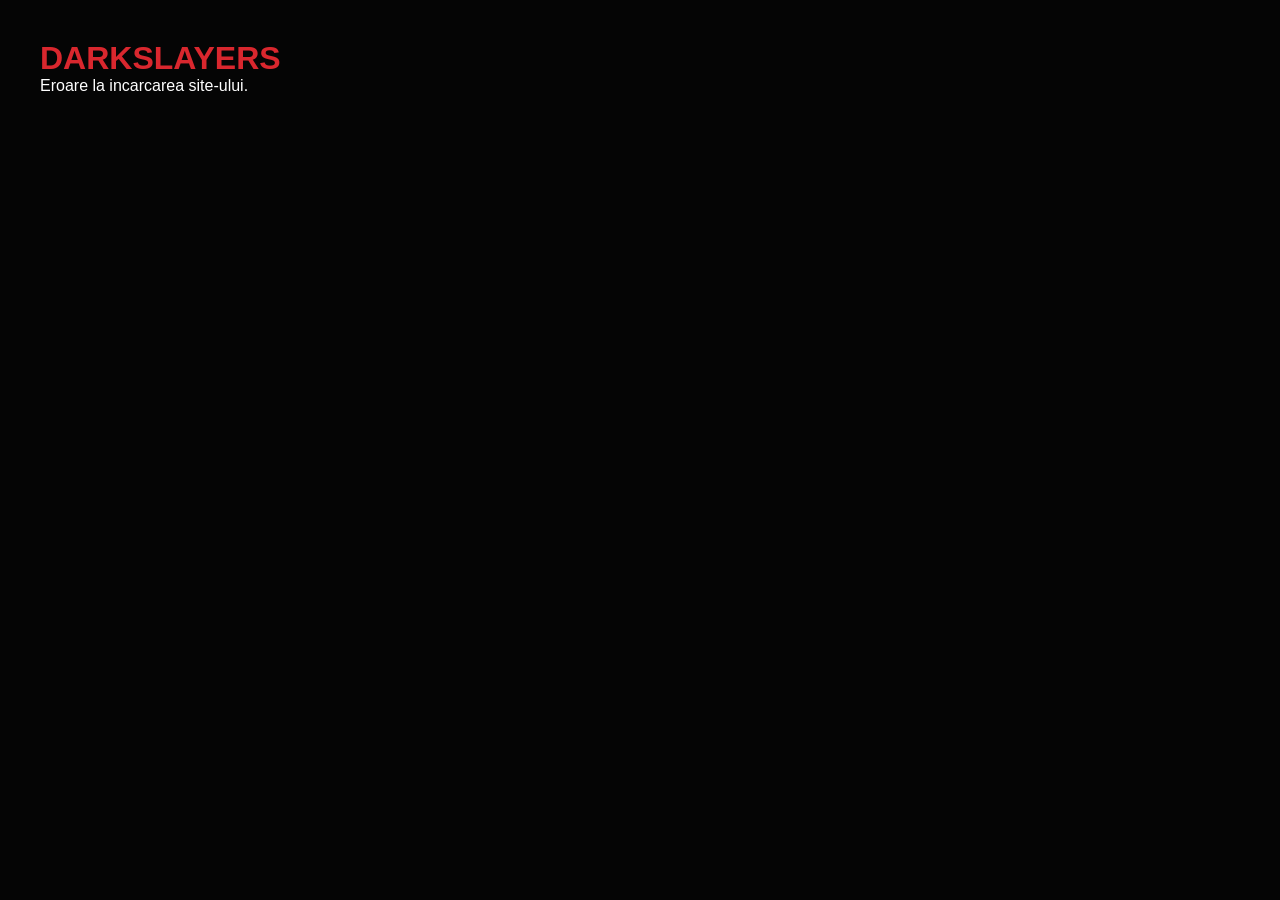
<file: index.html>
<!DOCTYPE html>
<html lang="ro"><head><meta charset="UTF-8"><meta name="viewport" content="width=device-width,initial-scale=1.0"><title>DARKSLAYERS | Gaming Community</title><link rel="stylesheet" href="style.css?v=20261101-profile1"><style>#accountButton{visibility:hidden}#hub,a[href="#hub"]{display:none!important}</style></head><body><div id="app"></div><script>
(async function(){const app=document.getElementById('app');try{const r=await fetch('https://raw.githubusercontent.com/skanboy17/DarkSlayers/ccea91e8978e5791da5a2cabcf5b4ea0a721cdad/index.html',{cache:'no-store'});if(!r.ok)throw new Error('HTTP '+r.status);const html=await r.text(),body=html.match(/<body[^>]*>([\s\S]*?)<\/body>/i);if(!body)throw new Error('Body missing');const temp=document.createElement('div');temp.innerHTML=body[1];temp.querySelectorAll('script').forEach(s=>s.remove());app.replaceWith(...Array.from(temp.childNodes));function load(src){return new Promise((ok,no)=>{const s=document.createElement('script');s.src=src;s.onload=ok;s.onerror=no;document.body.appendChild(s)})}await load('https://cdn.jsdelivr.net/npm/@supabase/supabase-js@2');if(window.supabase&&window.supabase.createClient){const orig=window.supabase.createClient.bind(window.supabase);window.supabase.createClient=function(url,key,opt){let o=Object.assign({},opt||{});o.auth=Object.assign({persistSession:true,autoRefreshToken:true,detectSessionInUrl:true,storage:localStorage,storageKey:'darkslayers-auth'},o.auth||{});return orig(url,key,o)}}const scripts=['script-base.js?v=20261103-authclean2','script.js?v=20261103-authclean2','account-navigation-v2.js?v=20261104-nav10','roster-fix.js?v=20261102-aurapulse2','reward-aura-live.js?v=20261102-perf2','hall-roster-highlight.js?v=20261102-perf3','hall-of-fame.js?v=20261101-profile1','member-profile.js?v=20261101-clickfix2','profile-editor-v2.js?v=20261103-editorback2','member-profile-v2.js?v=20261102-fastprofile1','profile-public-rewards.js?v=20261103-visiblebanner3','profile-wow-polish.js?v=20261101-polish1','gallery-v2.js?v=20261101-gallery1','recruitment-v2.js?v=20261101-recruit-edit1','guild-boss.js?v=20261101-bossrotation2','guild-boss-enhance.js?v=20261102-enrage40mvp1','guild-boss-reward-display.js?v=20261103-reward2','reward-shop.js?v=20261101-memberbalance8','reward-text-styles.js?v=20261102-textstyles2','reward-shop-polish.js?v=20261101-titlebadge1','reward-equip.js?v=20261102-liverefresh2','forum-text-styles.js?v=20261103-forumtext3','forum-rewards.js?v=20261102-rosterglow1','forum-horde-theme.js?v=20261102-icons8','forum-icon-hover.js?v=20261102-hoveronly1','forum-category-polish.js?v=20261102-replyfix3','guild-hub-forum-cleanup.js?v=20261102-rules9','reward-wallet.js?v=20261101-wallet1','site-support.js?v=20261103-support13','character-inventory.js?v=20261103-inventory13','inventory-compact-items.js?v=20261103-compact13','equipment-rarity-color.js?v=20261103-rarity2','rpg-token-shop.js?v=20261103-token9','character-dungeon-v2.js?v=20261106-dungeonfix1','dungeon-consumables.js?v=20261103-consumables8','dungeon-lives.js?v=20261103-lives6','dungeon-death-watch.js?v=20261103-death2','character-game.js?v=20261103-character8','character-pvp.js?v=20261103-pvp13','pvp-hub.js?v=20261103-hub1','pvp-hp-live.js?v=20261103-hp5','pvp-defeated-status.js?v=20261103-dead9','pvp-consumables.js?v=20261103-pvpcons4','rpg-tab-persistence.js?v=20261103-state5','rpg-compact-layout.js?v=20261103-compact5','rpg-layout-stability.js?v=20261103-stable1','inventory-character-image-stability.js?v=20261103-img2','inventory-filter-stability.js?v=20261103-filter4','dungeon-entry-gate.js?v=20261103-gate4','dungeon-flicker-fix.js?v=20261103-flicker3'];for(const s of scripts)await load(s);if(typeof darkslayersSupabase!=='undefined'&&darkslayersSupabase?.auth){try{await darkslayersSupabase.auth.getSession()}catch(e){}if(typeof updateAccountButton==='function')await updateAccountButton();const b=document.getElementById('accountButton');if(b)b.style.visibility='visible';darkslayersSupabase.auth.onAuthStateChange((event)=>{if(event==='TOKEN_REFRESHED'||event==='INITIAL_SESSION'||event==='SIGNED_IN')return;setTimeout(()=>{if(typeof updateAccountButton==='function')updateAccountButton();if((event==='SIGNED_OUT'||event==='USER_UPDATED')&&typeof window.refreshCharacterGame==='function')window.refreshCharacterGame()},0)})}else{const b=document.getElementById('accountButton');if(b)b.style.visibility='visible'}setTimeout(()=>{['refreshRewardShop','refreshRewardTextStyles','refreshRewardEquip','refreshPublicProfileRewards','refreshForumTextStyles','refreshForumRewards','refreshRosterRewards','refreshRewardAuraLive','refreshRewardWallet'].forEach(n=>{try{if(typeof window[n]==='function')window[n]()}catch(e){}})},0)}catch(e){console.error(e);document.body.innerHTML='<div style="padding:40px;color:white;background:#050505;min-height:100vh;font-family:Arial"><h1 style="color:#d9272e">DARKSLAYERS</h1><p>Eroare la incarcarea site-ului.</p></div>'}})();
</script></body></html>
</file>
<file: style.css>
@import url('style-base.css?v=20261101-roleicons1');

/* DARKSLAYERS combat-role visuals */
.ds-role-value-hidden{position:absolute!important;opacity:0!important;pointer-events:none!important;width:1px!important;height:1px!important;overflow:hidden!important;}
.ds-combat-role-card{display:flex;align-items:center;gap:14px;min-height:68px;padding:12px 18px;margin:4px 0 14px;border:1px solid rgba(255,255,255,.16);border-radius:10px;background:linear-gradient(135deg,rgba(15,15,18,.98),rgba(29,12,14,.96));box-shadow:inset 0 0 18px rgba(0,0,0,.45),0 8px 24px rgba(0,0,0,.22);font-size:17px;letter-spacing:.4px;text-transform:uppercase;}
.ds-role-svg{display:grid;place-items:center;width:46px;height:46px;border-radius:9px;background:rgba(0,0,0,.35);box-shadow:inset 0 0 12px rgba(0,0,0,.5);}
.ds-role-svg svg{width:34px;height:34px;fill:none;stroke:currentColor;stroke-width:4;stroke-linecap:round;stroke-linejoin:round;filter:drop-shadow(0 0 6px currentColor);}
.ds-role-svg svg path:first-child{fill:currentColor;fill-opacity:.12;}
.ds-role-svg svg .inner{fill:none;}
.ds-combat-role-card.tank{color:#4aa8ff;border-color:rgba(74,168,255,.5);}
.ds-combat-role-card.healer{color:#45e66f;border-color:rgba(69,230,111,.5);}
.ds-combat-role-card.ranged{color:#e9bd45;border-color:rgba(233,189,69,.5);}
.ds-combat-role-card.melee{color:#ff4545;border-color:rgba(255,69,69,.5);}
.ds-combat-role-card strong{color:inherit;text-shadow:0 0 10px currentColor;}
@media(max-width:650px){.ds-combat-role-card{min-height:58px;padding:9px 12px}.ds-role-svg{width:40px;height:40px}.ds-role-svg svg{width:29px;height:29px}}

/* ROSTER: keep roughly 5 members visible, then scroll inside the list */
.roster-list{
    max-height:392px;
    overflow-y:auto;
    overflow-x:hidden;
    padding-right:8px;
    scrollbar-width:thin;
    scrollbar-color:#8f171d #0a0a0a;
}
.roster-list::-webkit-scrollbar{width:8px;}
.roster-list::-webkit-scrollbar-track{background:#0a0a0a;border-radius:8px;}
.roster-list::-webkit-scrollbar-thumb{background:#8f171d;border-radius:8px;border:1px solid #c72a32;}
.roster-list::-webkit-scrollbar-thumb:hover{background:#c72a32;}
@media(max-width:650px){.roster-list{max-height:392px;padding-right:5px;}}

/* HEADER: keep the Horde banner centered and inside the navbar */
.navbar .logo{
    height:110px!important;
    display:flex!important;
    align-items:center!important;
    justify-content:center!important;
    padding-left:20px!important;
    overflow:hidden!important;
}
.navbar .horde-header-banner{
    display:block!important;
    width:auto!important;
    height:104px!important;
    max-width:100%!important;
    object-fit:contain!important;
    object-position:center!important;
    transform:translateY(0)!important;
}
@media(max-width:1100px){
    .navbar .logo{padding-left:10px!important;}
    .navbar .horde-header-banner{height:94px!important;}
}

/* HEADER DESKTOP: fit all navigation cleanly and keep account/socials on the right */
@media(min-width:1200px){
    .navbar .logo{
        width:21.5%!important;
        flex:0 0 21.5%!important;
        padding-left:8px!important;
    }
    .menu{
        flex:1 1 auto!important;
        min-width:0!important;
        justify-content:center!important;
    }
    .menu a{
        flex:0 0 auto!important;
        padding-left:10px!important;
        padding-right:10px!important;
        white-space:nowrap!important;
    }
    .social{
        flex:0 0 auto!important;
        margin-left:18px!important;
        gap:10px!important;
        padding-left:0!important;
        padding-right:18px!important;
        white-space:nowrap!important;
    }
    .social a{
        flex:0 0 auto!important;
        padding-left:13px!important;
        padding-right:13px!important;
    }
}
</file>
